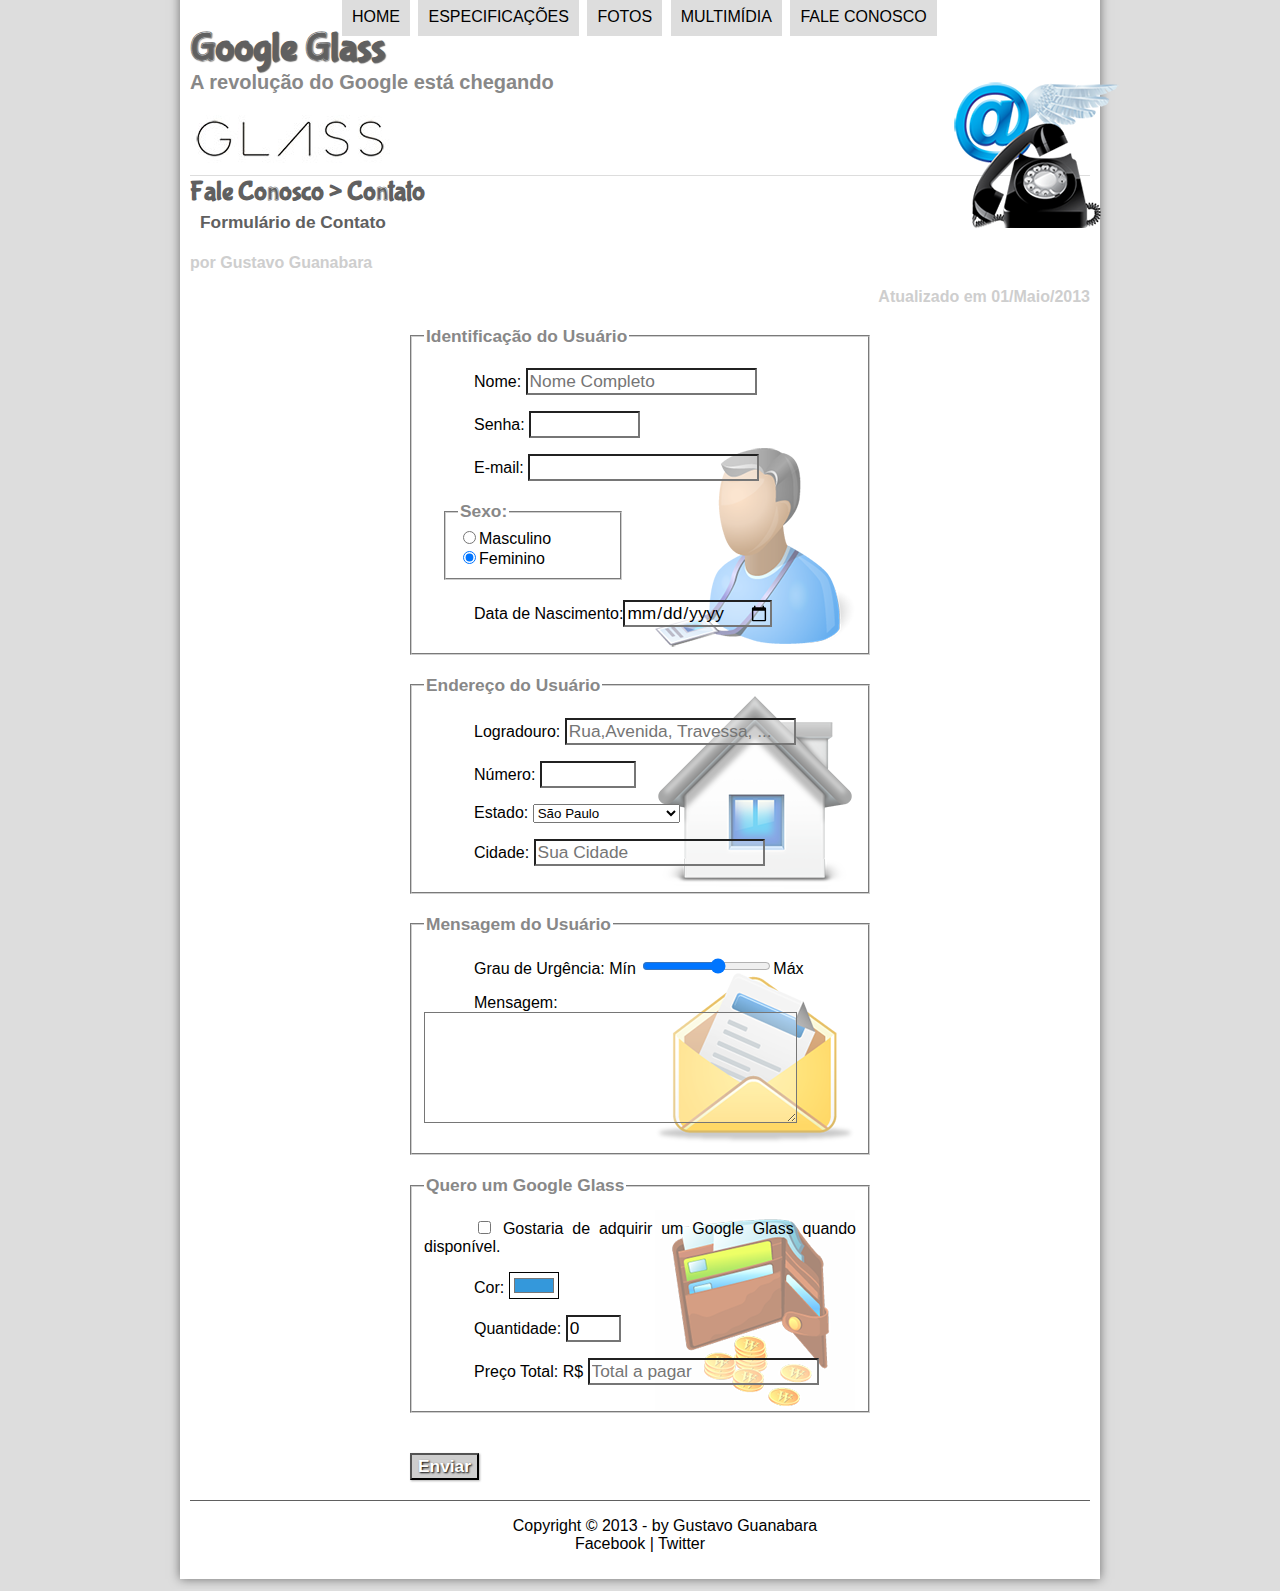
<file: src/fale-conosco.html>
<!DOCTYPE html>
<html lang="pt-br">

<head>
    <meta charset="UTF-8" />
    <link rel="stylesheet" type="text/css" href="../_css/estilo.css" />
    <link rel="stylesheet" type="text/css" href="../_css/form.css" />
    <title>Tudo sobre Google Glass</title>
    <script>
        function calcularTotal() {
            var quantidade = parseInt(document.getElementById("c_quantidade").value);
            var total = 1500 * quantidade;
            document.getElementById("c_precoTotal").value = total;
        }
    </script>
</head>

<body>
    <section id="interface">
        <header id="cabecalho">
            <h1>Google Glass</h1>
            <h2>A revolução do Google está chegando</h2>
            <img id="icone" src="../_imagens/contato.png" alt="Óculos Google Glass Preto" />
            <nav id="menu">
                <h1>Menu Principal</h1>
                <ul>
                    <li onmouseover="mudarFoto('home')" onmouseout="mudarFoto('contato')"><a href="index.html">Home</a></li>
                    <li onmouseover="mudarFoto('especificacoes')" onmouseout="mudarFoto('contato')"><a href="specs.html">Especificações</a></li>
                    <li onmouseover="mudarFoto('fotos')" onmouseout="mudarFoto('contato')"><a href="fotos.html">Fotos</a></li>
                    <li onmouseover="mudarFoto('multimidia')" onmouseout="mudarFoto('contato')"><a href="multimidia.html">Multimídia</a></li>
                    <li onmouseover="mudarFoto('contato')" onmouseout="mudarFoto('contato')"><a href="fale-conosco.html">Fale conosco</a></li>
                </ul>
            </nav>
            <!-- FIM DA AREA MENU DE NAVEGACAO-->
        </header>
        <section id="mainContato">
            <article id="noticiaPrincipal">
                <header id="cabecalhoArtigo">
                    <h1>Fale Conosco > Contato</h1>
                    <h2>Formulário de Contato</h2>
                    <h3>por Gustavo Guanabara</h3>
                    <h3 class="align_right">Atualizado em 01/Maio/2013</h3>
                </header>
                <form method="POST" id="f_contato" action="fale-conosco.html" oninput="calcularTotal()">
                    <fieldset id="usuario">
                        <legend>Identificação do Usuário</legend>
                        <p>
                            <label for="c_nome">Nome:</label>
                            <input type="text" name="t_nome" id="c_nome" size="20" maxlength="30" placeholder="Nome Completo" />
                        </p>
                        <p>
                            <label for="c_senha">Senha:</label>
                            <input type="password" name="t_senha" id="c_senha" size="8" maxlength="8" />
                        </p>
                        <p>
                            <label for="c_email">E-mail:</label>
                            <input type="email" name="t_email" id="c_email" size="20" maxlength="40" />
                        </p>
                        <fieldset id="sexo">
                            <legend>Sexo:</legend>
                            <input type="radio" name="t_sexo" id="c_masculino" /><label for="c_masculino">Masculino</label>
                            <br/>
                            <input type="radio" name="t_sexo" id="c_feminino" checked="checked"><label for="c_feminino">Feminino</label>
                        </fieldset>
                        <p>
                            <label for="c_nascimento">Data de Nascimento:</label><input type="date" name="t_nascimento" id="c_nascimento" />
                        </p>
                    </fieldset>
                    <!-- FIM CAMPOS DE INFORMAÇÃO DO USUÁRIO -->
                    </fieldset>
                    <fieldset id="endereco">
                        <legend>Endereço do Usuário</legend>
                        <p>
                            <label for="c_endereco">Logradouro:</label>
                            <input type="text" name="t_endereco" id="c_endereco" size="20" maxlength="80" placeholder="Rua,Avenida, Travessa, ..." />
                        </p>
                        <p>
                            <label for="c_numero">Número:</label>
                            <input type="number" name="t_numero" id="c_numero" min="1" max="99999" />
                        </p>
                        <p>
                            <label for="c_estado">Estado:</label>
                            <select name="t_estado" id="c_estado">
                                <optgroup label="Região Sudeste">
                                    <option value="ES">Espírito Santo</option>
                                    <option value="MG">Minas Gerais</option>
                                    <option value="RJ">Rio De Janeiro</option>
                                    <option value="SP" selected="selected">São Paulo</option>
                                </optgroup>

                                <optgroup label="Região Sul">
                                    <option value="PR">Paraná</option>
                                    <option value="RS">Rio Grande do Sul</option>
                                    <option value="SC">Santa Catarina</option>
                                </optgroup>
                            </select>
                        </p>
                        <p>
                            <label for="c_cidade">Cidade:</label>
                            <input type="text" name="t_cidade" id="c_cidade" size="20" maxlegth="40" placeholder="Sua Cidade" list="cidades" />
                            <datalist name="t_cidade" id="cidades">
                                <option value="Belford Roxo"></option>
                                <option value="Niterói"></option>
                                <option value="Nova Iguaçu"></option>
                                <option value="Rio De Janeiro"></option>
                            </datalist>
                        </p>
                    </fieldset>
                    <!-- FIM CAMPOS DE INFORMAÇÃO DO ENDEREÇO DO USUÁRIO -->
                    <fieldset id="mensagem">
                        <legend>Mensagem do Usuário</legend>
                        <p>
                            <label for="c_urgencia">Grau de Urgência:</label> Mín
                            <input type="range" name="t_urgencia" id="c_urgencia" min="0" max="10" step="2" />Máx
                        </p>
                        <p>
                            <label for="c_msg">Mensagem:</label>
                            <textarea name="txt_msg" id="c_txtMsg" cols="35" rows="5" placeholder="Digite aqui a sua mensagem!">

                            </textarea>
                        </p>
                    </fieldset>
                    <!-- FIM CAMPOS DE MENSAGENS DO USUÁRIO -->
                    <fieldset id="pagamento">
                        <legend>Quero um Google Glass</legend>
                        <p>
                            <input type="checkbox" name="t_disponivel" id="c_disponivel" />
                            <label for="c_disponivel">Gostaria de adquirir um Google Glass quando disponível.</label>
                        </p>
                        <p>
                            <label for="c_cor">Cor:</label>
                            <input type="color" name="t_cor" id="c_cor" value="#3498DB">
                        </p>
                        <p>
                            <label for="c_quantidade">Quantidade:</label>
                            <input type="number" name="t_quantidade" id="c_quantidade" min="1" max="5" value="0" />
                        </p>
                        <p>
                            <label for="c_precoTotal">Preço Total: R$</label>
                            <input type="text" name="t_precoTotal" id="c_precoTotal" placeholder="Total a pagar " readonly />
                        </p>
                    </fieldset>
                    <!-- FIM CAMPOS DE PEDIDOS DO USUÁRIO -->
                    <input type="submit" id="btn_enviar" value="Enviar" />
                </form>
            </article>
        </section>
        <footer>
            <p>
                Copyright &copy; 2013 - by Gustavo Guanabara<br/> Facebook | Twitter
            </p>
        </footer>
    </section>
    <!-- FIM SECTION INTERFACE -->
    <script src="../_javascript/funcoes.js"></script>
</body>

</html>
</file>
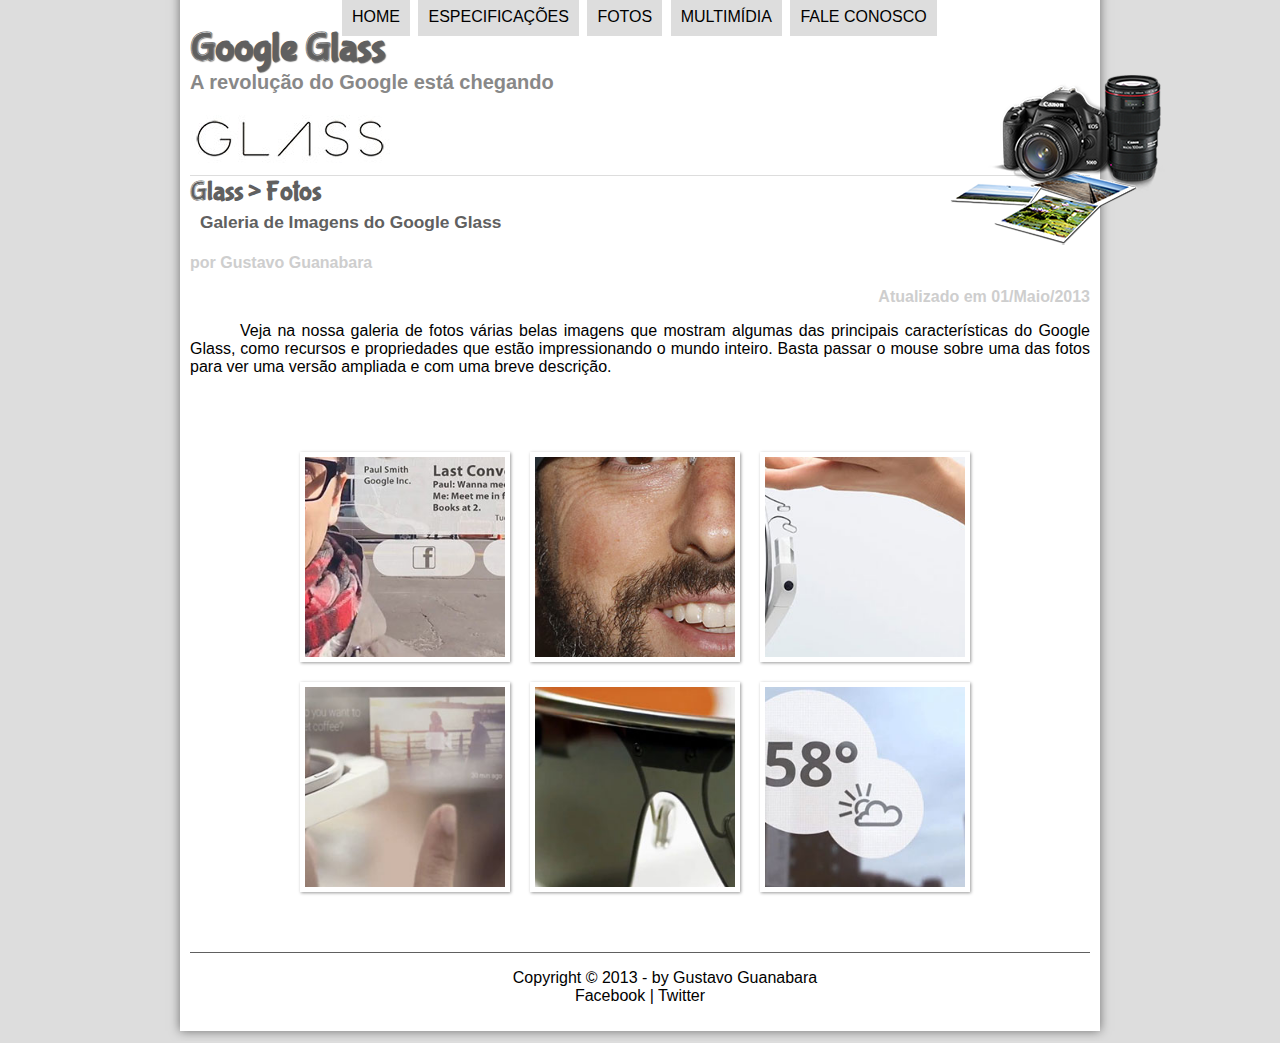
<file: src/fotos.html>
<!DOCTYPE html>
<html lang="pt-br">

<head>
    <meta charset="UTF-8" />
    <link rel="stylesheet" type="text/css" href="../_css/estilo.css" />
    <link rel="stylesheet" type="text/css" href="../_css/fotos.css" />
    <title>Tudo sobre Google Glass</title>
</head>

<body>
    <section id="interface">
        <header id="cabecalho">
            <h1>Google Glass</h1>
            <h2>A revolução do Google está chegando</h2>
            <img id="icone" src="../_imagens/fotos.png" alt="Óculos Google Glass Preto" />
            <nav id="menu">
                <h1>Menu Principal</h1>
                <ul>
                    <li onmouseover="mudarFoto('home')" onmouseout="mudarFoto('fotos')"><a href="index.html">Home</a></li>
                    <li onmouseover="mudarFoto('especificacoes')" onmouseout="mudarFoto('fotos')"><a href="specs.html">Especificações</a></li>
                    <li onmouseover="mudarFoto('fotos')" onmouseout="mudarFoto('fotos')"><a href="fotos.html">Fotos</a></li>
                    <li onmouseover="mudarFoto('multimidia')" onmouseout="mudarFoto('fotos')"><a href="multimidia.html">Multimídia</a></li>
                    <li onmouseover="mudarFoto('contato')" onmouseout="mudarFoto('fotos')"><a href="fale-conosco.html">Fale conosco</a></li>
                </ul>
            </nav>
            <!-- FIM DA AREA MENU DE NAVEGACAO-->
        </header>
        <section id="mainFotos">
            <article id="noticiaPrincipal">
                <header id="cabecalhoArtigo">
                    <h1>Glass > Fotos</h1>
                    <h2>Galeria de Imagens do Google Glass</h2>
                    <h3>por Gustavo Guanabara</h3>
                    <h3 class="align_right">Atualizado em 01/Maio/2013</h3>
                </header>
                <p>
                    Veja na nossa galeria de fotos várias belas imagens que mostram algumas das principais características do Google Glass, como recursos e propriedades que estão impressionando o mundo inteiro. Basta passar o mouse sobre uma das fotos para ver uma versão
                    ampliada e com uma breve descrição.
                </p>
                <ul id="albumFotos">
                    <li id="foto01"><span>Agenda e lembretes</span></li>
                    <li id="foto02"><span>Sergey Brin usando o Glass</span></li>
                    <li id="foto03"><span>Leve e compacto</span></li>
                    <li id="foto04"><span>Sensação de uma tela de 50"</span></li>
                    <li id="foto05"><span>Vários tipos de lente</span></li>
                    <li id="foto06"><span>Informações importantes</span></li>
                </ul>
            </article>
        </section>
        <footer>
            <p>
                Copyright &copy; 2013 - by Gustavo Guanabara<br/> Facebook | Twitter
            </p>
        </footer>
    </section>
    <!-- FIM SECTION INTERFACE -->
    <script src="../_javascript/funcoes.js"></script>
</body>

</html>
</file>
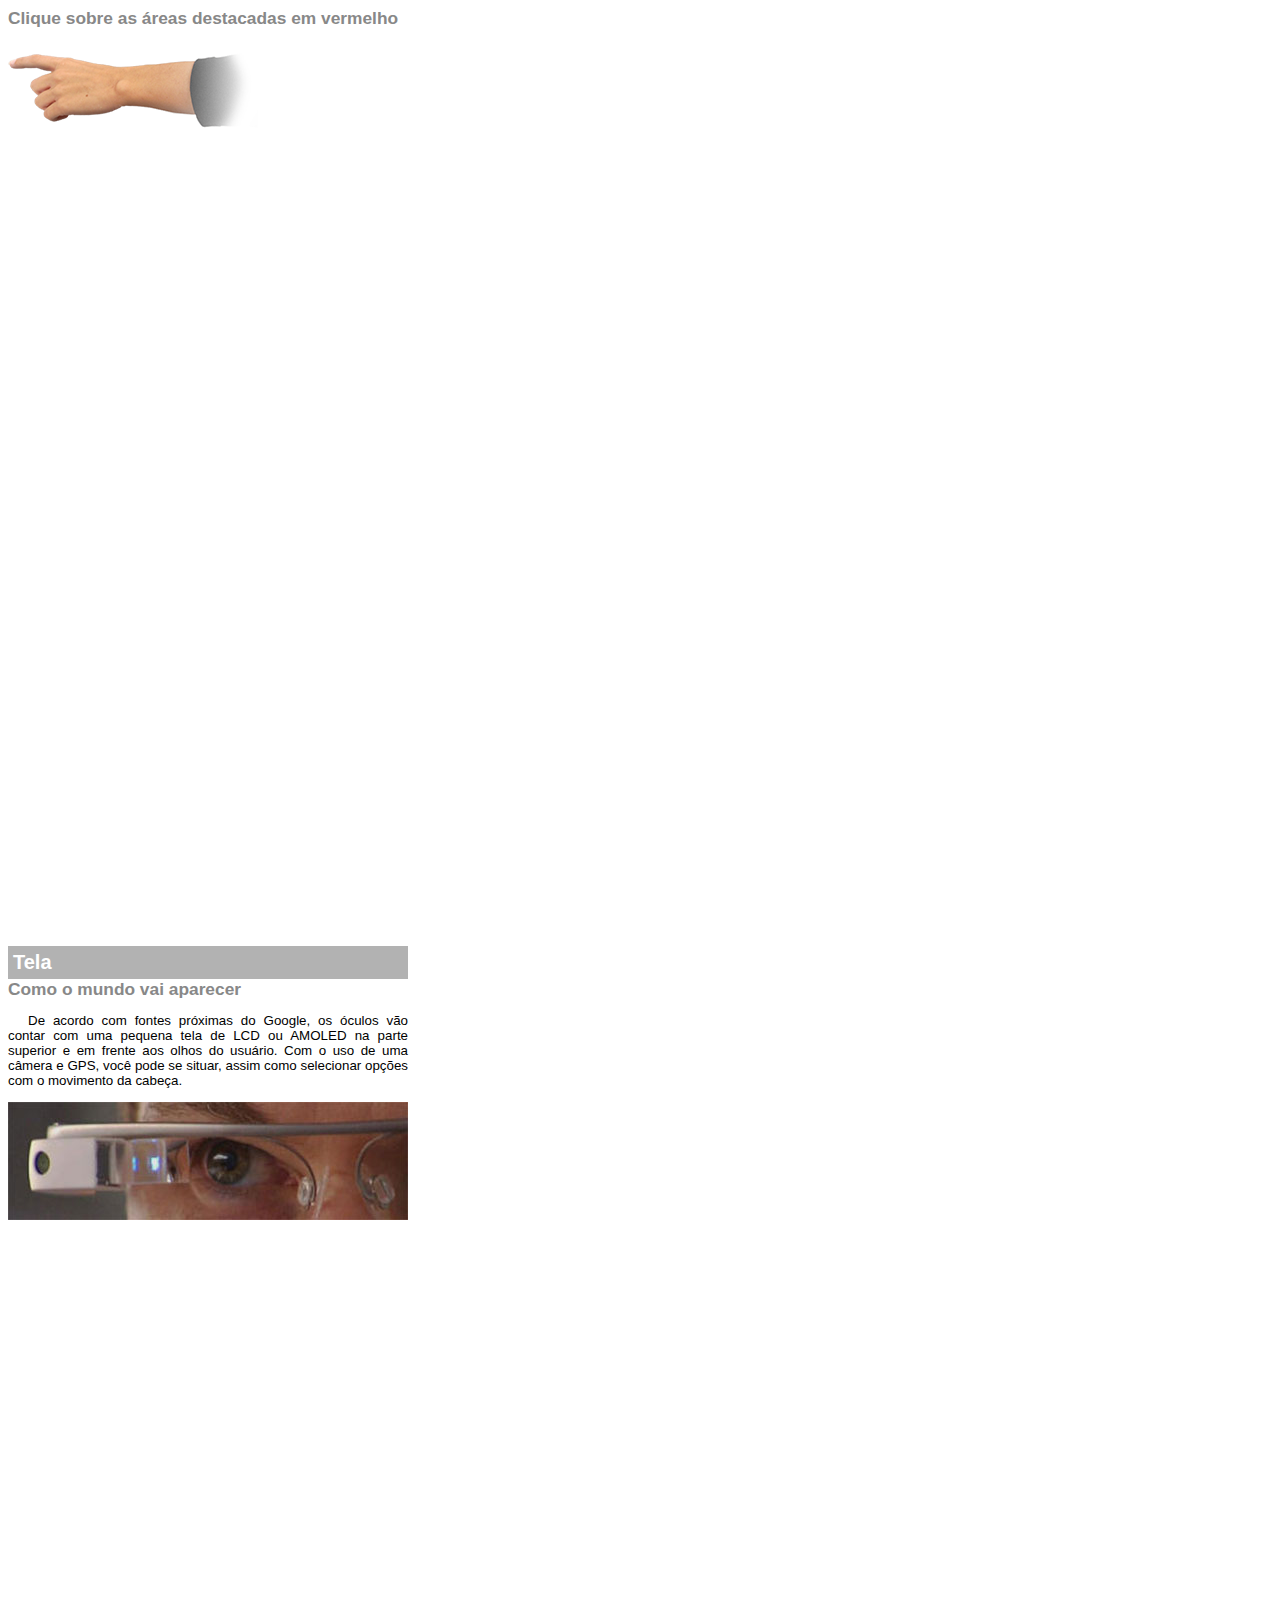
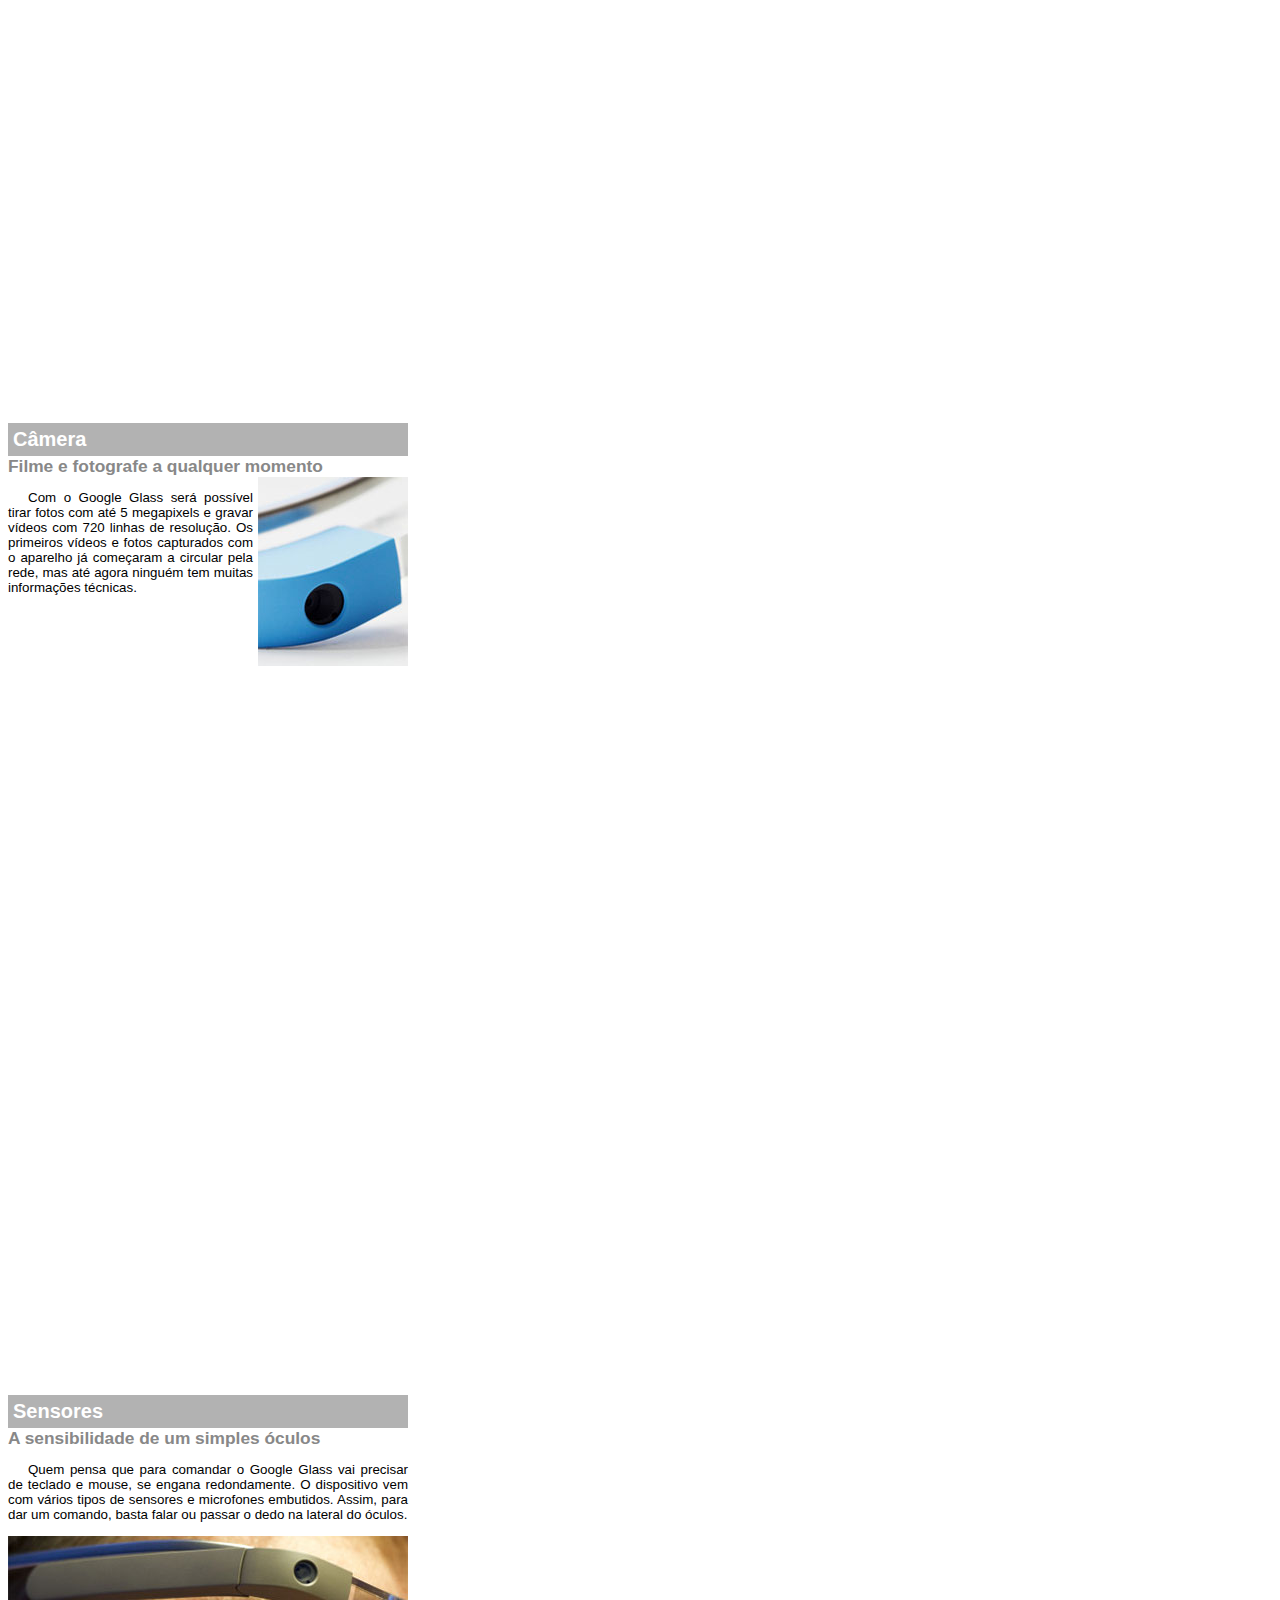
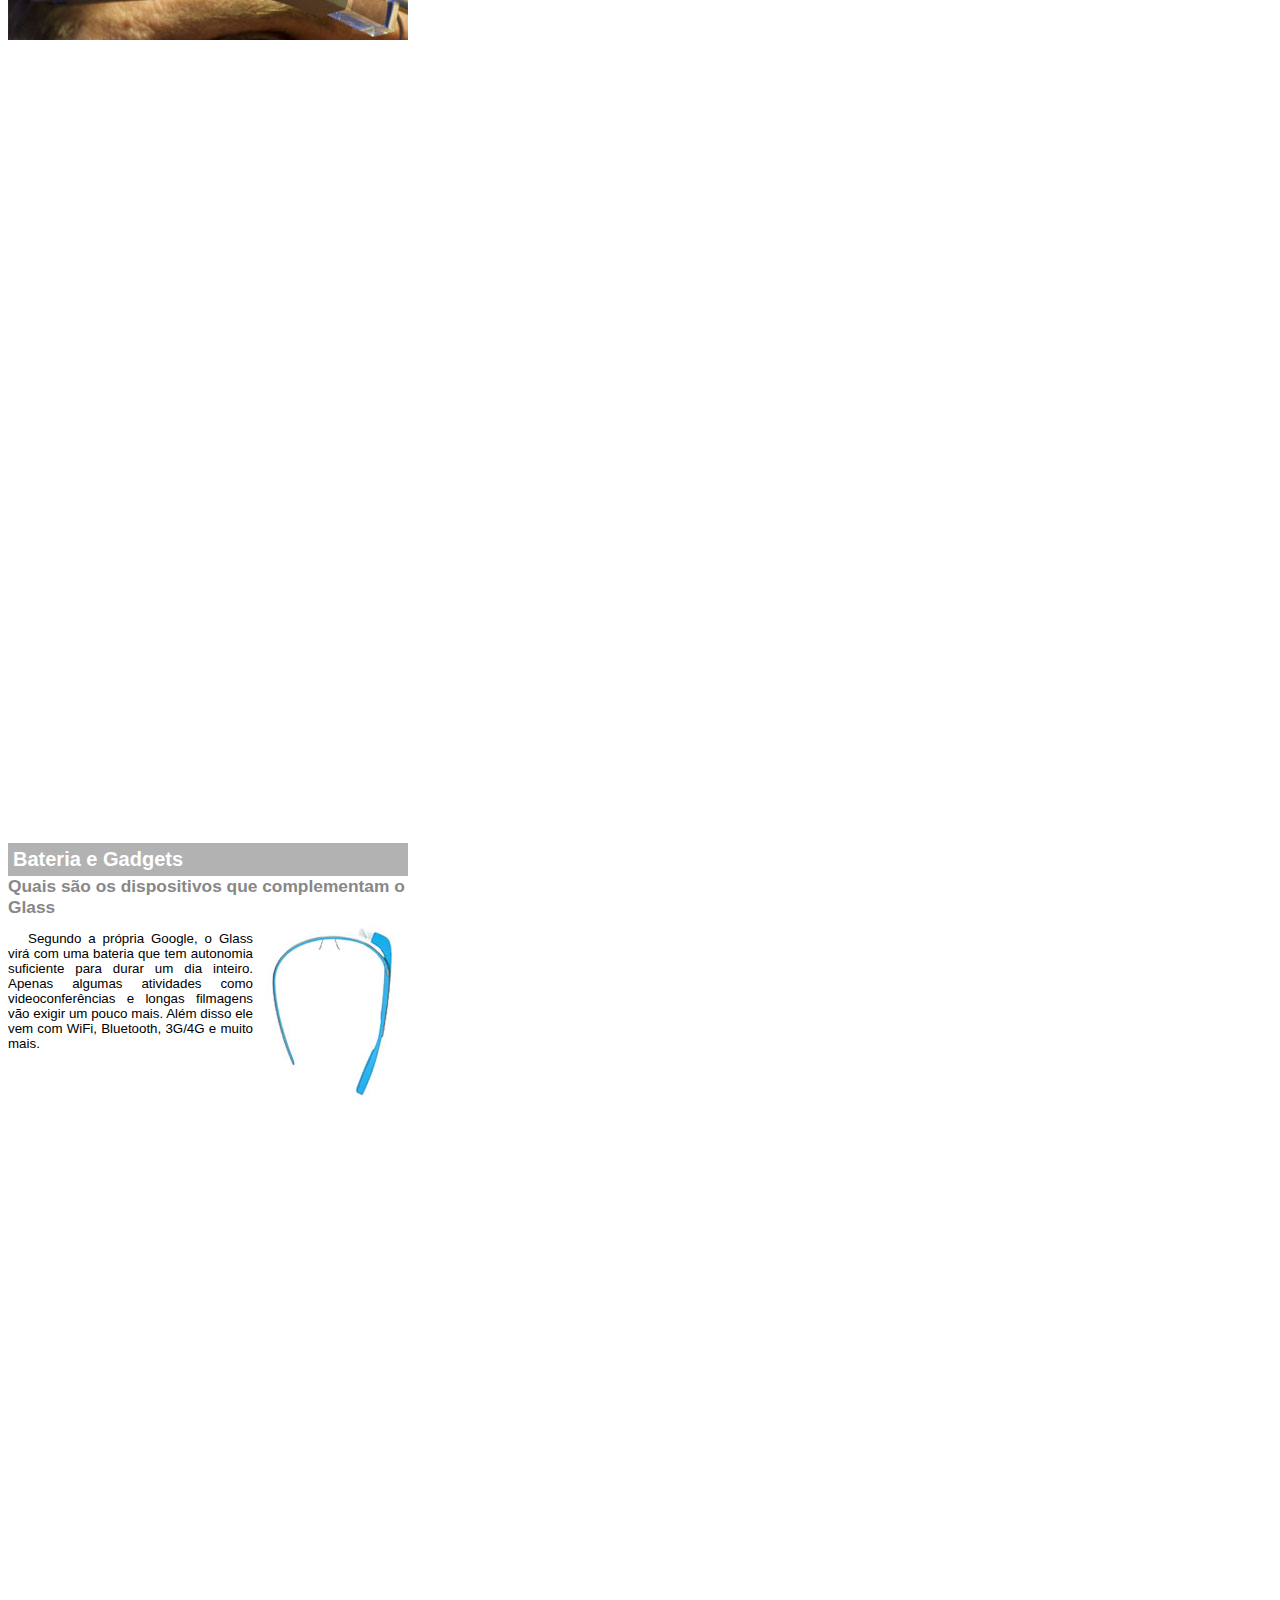
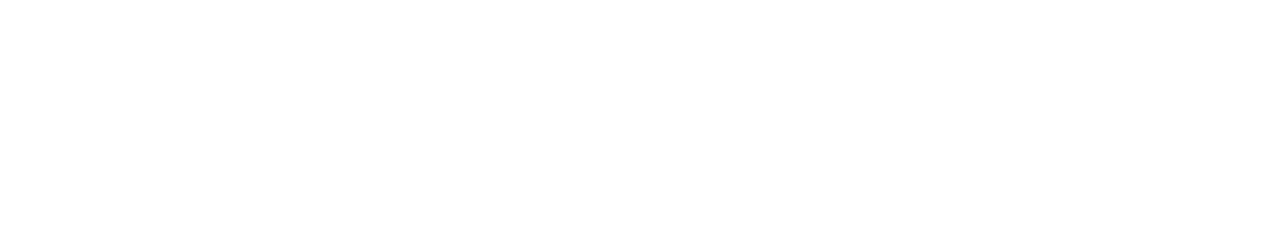
<file: src/google-glass.html>
<!DOCTYPE html>
<html lang="pt-br">

<head>
    <meta charset="UTF-8" />
    <title>Informações sobre o Google Glass</title>
    <style>
        body {
            font-family: Arial, sans-serif;
            font-size: 10pt;
            max-width: 400px;
            overflow: hidden;
        }
        
        p {
            text-align: justify;
            text-indent: 20px;
        }
        
        article h1 {
            font-size: 15pt;
            color: #FFF;
            background-color: rgba(0, 0, 0, .3);
            padding: 5px;
            margin: 0px;
        }
        
        article h2 {
            font-size: 13pt;
            color: #888;
            margin: 0px;
        }
        
        article {
            margin-bottom: 800px;
        }
        
        .img_direita {
            display: block;
            float: right;
            margin-left: 5px;
        }
    </style>
</head>

<body>
    <article id="destaques">
        <header>
            <h2>Clique sobre as áreas destacadas em vermelho</h2>
            <img src="../_imagens/mao.png" alt="Mão apontando para a esquerda" />
        </header>
    </article>

    <article id="tela">
        <header>
            <h1>Tela</h1>
            <h2>Como o mundo vai aparecer</h2>
        </header>
        <p>
            De acordo com fontes próximas do Google, os óculos vão contar com uma pequena tela de LCD ou AMOLED na parte superior e em frente aos olhos do usuário. Com o uso de uma câmera e GPS, você pode se situar, assim como selecionar opções com o movimento da
            cabeça.
        </p>
        <img src="../_imagens/det-tela.jpg" alt="Tela do Google Glass" />
    </article>

    <article id="camera">
        <header>
            <h1>Câmera</h1>
            <h2>Filme e fotografe a qualquer momento</h2>
        </header>
        <img src="../_imagens/det-camera.jpg" class="img_direita" alt="Câmera do Google Glass" />
        <p>
            Com o Google Glass será possível tirar fotos com até 5 megapixels e gravar vídeos com 720 linhas de resolução. Os primeiros vídeos e fotos capturados com o aparelho já começaram a circular pela rede, mas até agora ninguém tem muitas informações técnicas.
        </p>
    </article>

    <article id="sensores">
        <header>
            <h1>Sensores</h1>
            <h2>A sensibilidade de um simples óculos</h2>
        </header>
        <p>
            Quem pensa que para comandar o Google Glass vai precisar de teclado e mouse, se engana redondamente. O dispositivo vem com vários tipos de sensores e microfones embutidos. Assim, para dar um comando, basta falar ou passar o dedo na lateral do óculos.
        </p>
        <img src="../_imagens/det-touch.jpg" alt="Sensores do Google Glass" />
    </article>

    <article id="gadgets">
        <header>
            <h1>Bateria e Gadgets</h1>
            <h2>Quais são os dispositivos que complementam o Glass</h2>
        </header>
        <img src="../_imagens/det-bateria.jpg" class="img_direita" alt="Bateria e Gadgets do Google Glass" />
        <p>
            Segundo a própria Google, o Glass virá com uma bateria que tem autonomia suficiente para durar um dia inteiro. Apenas algumas atividades como videoconferências e longas filmagens vão exigir um pouco mais. Além disso ele vem com WiFi, Bluetooth, 3G/4G
            e muito mais.
        </p>
    </article>
</body>

</html>
</file>
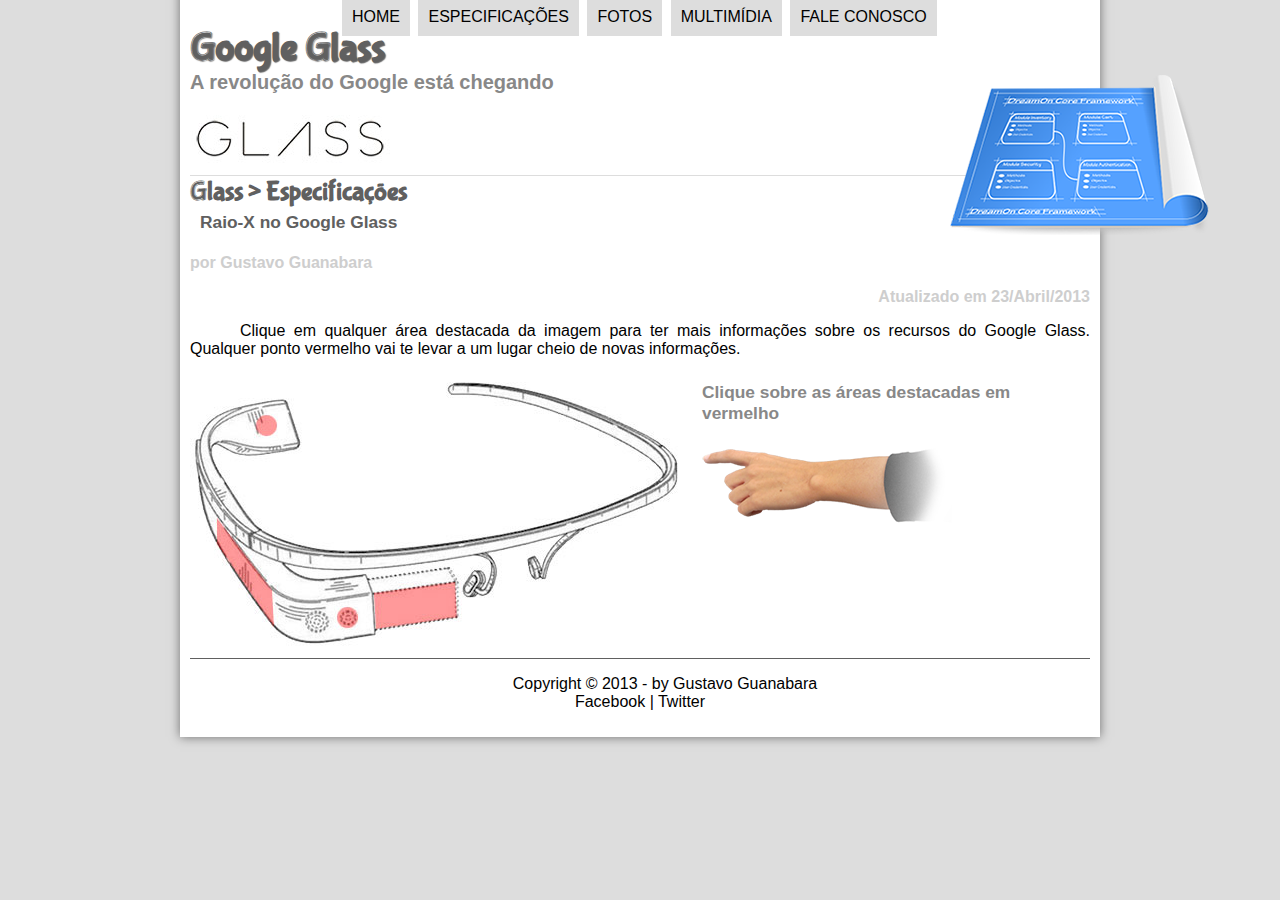
<file: src/specs.html>
<!DOCTYPE html>
<html lang="pt-br">

<head>
    <meta charset="UTF-8" />
    <link rel="stylesheet" type="text/css" href="../_css/estilo.css" />
    <link rel="stylesheet" type="text/css" href="../_css/specs.css" />
    <title>Tudo sobre Google Glass</title>
</head>

<body>
    <section id="interface">
        <header id="cabecalho">
            <h1>Google Glass</h1>
            <h2>A revolução do Google está chegando</h2>
            <img id="icone" src="../_imagens/especificacoes.png" alt="Óculos Google Glass Preto" />
            <nav id="menu">
                <h1>Menu Principal</h1>
                <ul>
                    <li onmouseover="mudarFoto('home')" onmouseout="mudarFoto('especificacoes')"><a href="index.html">Home</a></li>
                    <li onmouseover="mudarFoto('especificacoes')" onmouseout="mudarFoto('especificacoes')"><a href="specs.html">Especificações</a></li>
                    <li onmouseover="mudarFoto('fotos')" onmouseout="mudarFoto('especificacoes')"><a href="fotos.html">Fotos</a></li>
                    <li onmouseover="mudarFoto('multimidia')" onmouseout="mudarFoto('especificacoes')"><a href="multimidia.html">Multimídia</a></li>
                    <li onmouseover="mudarFoto('contato')" onmouseout="mudarFoto('especificacoes')"><a href="fale-conosco.html">Fale conosco</a></li>
                </ul>
            </nav>
            <!-- FIM DA AREA MENU DE NAVEGACAO-->
        </header>
        <section id="mainSpecs">
            <article id="noticiaPrincipal">
                <header id="cabecalhoArtigo">
                    <h1>Glass > Especificações</h1>
                    <h2>Raio-X no Google Glass</h2>
                    <h3>por Gustavo Guanabara</h3>
                    <h3 class="align_right">Atualizado em 23/Abril/2013</h3>
                </header>
                <p>
                    Clique em qualquer área destacada da imagem para ter mais informações sobre os recursos do Google Glass. Qualquer ponto vermelho vai te levar a um lugar cheio de novas informações.
                </p>
                <article id="content">
                    <img src="../_imagens/glass-esquema-marcado.jpg" alt="Óculos Google Glass" usemap="#GoogleGlassMap" />
                    <map name="GoogleGlassMap">
                        <area shape="rect" coords="180,206,270,253" href="google-glass.html#tela" target="janela"/>
                        <area shape="circle" coords="158,244,11" href="google-glass.html#camera" target="janela"/>
                        <area shape="poly" coords="28,142,84,213,84,256,28,172" href="google-glass.html#sensores" target="janela"/>
                        <area shape="circle" coords="76,51,12" href="google-glass.html#gadgets" target="janela" />
                    </map>
                    <iframe src="google-glass.html" name="janela" id="frameSpec"></iframe>
                </article>
            </article>
        </section>
        <footer>
            <p>
                Copyright &copy; 2013 - by Gustavo Guanabara<br/> Facebook | Twitter
            </p>
        </footer>
    </section>
    <!-- FIM SECTION INTERFACE -->
    <script src="../_javascript/funcoes.js"></script>
</body>

</html>
</file>
<file: _css/estilo.css>
/*                                  CSS                                       */

@charset "UTF-8";
@font-face {
    font-family: 'Bubblegum';
    src: url("../_fonts/bubblegum-sans-regular.otf");
}

@import url('https://fonts.googleapis.com/css?family=Titillium+Web');
body {
    font-family: Arial, sans-serif;
    background-color: #DDD;
    color: rgba(0, 0, 0, 1);
}

#interface {
    width: 900px;
    margin: -20px auto 10px auto;
    background-color: #FFF;
    box-shadow: 0px 0px 10px rgba(0, 0, 0, .5);
    padding: 10px;
}

p {
    text-align: justify;
    text-indent: 50px;
}

a {
    color: #606060;
    text-decoration: none;
}

a:hover {
    text-decoration: underline;
}


/*  FORMATAÇÃO DE IMAGENS COM LEGENDA */

.foto-legenda {
    position: relative;
    border: 8px solid #FFF;
    box-shadow: 1px 1px 4px #000;
}

.foto-legenda img {
    width: 100%;
    height: 100%;
}

.foto-legenda figcaption {
    opacity: 0;
    position: absolute;
    top: 0px;
    background-color: rgba(0, 0, 0, .4);
    color: #FFF;
    width: 100%;
    height: 100%;
    padding: 10px;
    box-sizing: border-box;
    transition: opacity 1s;
}

.foto-legenda:hover figcaption {
    opacity: 1;
}


/*  ESTILIZACAO DO MENU    */

#menu {
    display: block;
}

#menu h1 {
    display: none;
}

#menu ul {
    list-style: none;
    text-transform: uppercase;
    position: absolute;
    top: -20px;
    left: 300px;
}

#menu li {
    display: inline-block;
    background-color: #DDD;
    margin: 2px;
    padding: 10px;
}

#menu li:hover {
    background-color: #606060;
    -webkit-transition: background-color 1s;
    transition: background-color 1s;
}

#menu a {
    color: #000;
    text-decoration: none;
}

#menu a:hover {
    color: #FFF;
    transition: color 1s;
}


/*----------------------------------------------------------------------------*/


/*    ESTRUTURA     */

#main {
    display: block;
    width: 500px;
    float: left;
    border-right: 1px solid #606060;
    padding-right: 15px;
}

#mainSpecs {
    width: 100%;
}

#sideBar {
    margin: 20px 10px 10px 10px;
    display: block;
    width: 330px;
    float: right;
    background-color: #DDD;
    box-shadow: 2px 2px 2px rgba(0, 0, 0, .5);
    padding: 10px;
}

#sideBar h1 {
    font-family: 'Bubblegum', sans-serif;
    font-size: 20pt;
    color: #606060;
    margin-top: 0px;
}

#sideBar h2 {
    font-size: 13pt;
    color: #FFF;
    background-color: #606060;
    padding: 5px;
}

footer {
    clear: both;
    border-top: 1px solid #606060;
}

footer p {
    text-align: center;
}

#tbl_fichaTecnica {
    border: 1px solid #606060;
    border-spacing: 0px;
    margin-left: auto;
    margin-right: auto;
}

#tbl_fichaTecnica caption span {
    display: block;
    float: right;
    margin-top: 10px;
    font-size: 8pt;
    color: #000;
}

#tbl_fichaTecnica td {
    border: 1px solid #606060;
    padding: 10px;
}

.align_right {
    text-align: right;
}

#tbl_fichaTecnica .align_right {
    text-align: right;
    background-color: #CECECE;
}

#tbl_fichaTecnica .align_left {
    text-align: "left";
    vertical-align: top;
    font-weight: bold;
    color: #FFF;
    background-color: #606060;
}

#tbl_fichaTecnica caption {
    font-size: 13pt;
    font-weight: bolder;
    color: #888;
}

#noticiaPrincipal h2 {
    font-size: 13pt;
    color: #606060;
    background-color: #DDD;
    margin: 10px 0px 10px 0px;
    padding: 5px 0px 5px 10px;
}

#cabecalho {
    border-bottom: 1px solid #DDD;
    height: 150px;
    background: url("../_imagens/glass-logo-peq.jpg");
    background-repeat: no-repeat;
    background-position: 0px 90px;
}

#cabecalhoArtigo h1 {
    font-family: 'Bubblegum', sans-serif;
    font-size: 20pt;
    color: #606060;
    margin-top: 0px;
    margin-bottom: 0px;
}

#cabecalhoArtigo h2 {
    font-size: 13pt;
    color: #606060;
    background-color: #FFF;
    margin: 0px;
}

#cabecalhoArtigo h3 {
    font-size: 12pt;
    color: #CECECE;
}

#cabecalho h1 {
    font-family: 'Bubblegum', sans-serif;
    font-size: 30pt;
    color: #606060;
    text-shadow: 1px 1px 1px rgba(0, 0, 0, .6);
    margin-bottom: 0px;
    padding: 0px;
}

#cabecalho h2 {
    font-family: 'Titillium Web', sans-serif;
    font-size: 15pt;
    color: #888;
    margin-top: 0px;
    padding: 0px;
}

#cabecalho #icone {
    position: absolute;
    top: 75px;
    left: 950px;
}
</file>
<file: _css/form.css>
@charset "UTF-8";

/*      CSS     */

form {
    width: 500px;
    margin: auto;
}

input,
textarea {
    font-family: sans-serif;
    font-weight: normal;
    font-size: 13pt;
    background-color: rgba(255, 255, 255, .3);
}

input:hover,
textarea:hover {
    background-color: #DDD;
}

fieldset {
    border-color: #CECECE;
    margin: 20px;
}

#sexo {
    width: 150px;
}

legend {
    font-family: sans-serif;
    font-weight: bold;
    font-size: 13pt;
    color: #888;
}

#usuario {
    background: url("../_imagens/icone-contato.png") no-repeat 95% 95%;
}

#endereco {
    background: url("../_imagens/icone-endereco.png") no-repeat 95% 95%;
}

#mensagem {
    background: url("../_imagens/icone-mensagem.png") no-repeat 95% 95%;
}

#pagamento {
    background: url("../_imagens/icone-pagamento.png") no-repeat 95% 95%;
}

#btn_enviar {
    margin: 20px;
    box-shadow: 1px 1px 2px rgba(0, 0, 0, .3);
    font-weight: bold;
    color: #FFF;
    text-shadow: 1px 1px 2px #000;
    background: #CECECE;
}
</file>
<file: _css/fotos.css>
/*                                  CSS                                       */

@charset "UTF-8";
#albumFotos {
    width: 700px;
    margin: 0 auto;
    padding: 50px;
    overflow: hidden;
    list-style: none;
}

#albumFotos li {
    width: 200px;
    height: 200px;
    float: left;
    margin: 10px;
    border: 5px solid #FFF;
    background-color: #FFF;
    box-shadow: 1px 1px 3px rgba(0, 0, 0, .4);
    -webkit-transition: all 0.3s ease-in;
}

#albumFotos #foto01 {
    background: url("../_imagens/galeria-01.jpg") no-repeat;
    ;
}

#albumFotos li span {
    opacity: 0;
    font-size: 9pt;
    text-shadow: 1px 1px 1px #000;
    color: #FFF;
    background-color: rgba(0, 0, 0, .3);
    line-height: 375px;
    padding: 5px;
    transition: opacity 1s;
}

#albumFotos li:hover {
    -webkit-transform: scale(1.5);
}

#albumFotos li:hover span {
    opacity: 1;
}

#albumFotos #foto01 {
    background: url("../_imagens/galeria-01.jpg") no-repeat;
    background-position: 50% 50%;
    background-size: 400px 400px;
    background-color: #FFF;
}

#albumFotos #foto01:hover {
    background-position: 0px 0px;
    background-size: 200px 200px;
}

#albumFotos #foto02 {
    background: url("../_imagens/galeria-02.jpg") no-repeat;
    background-position: 50% 50%;
    background-size: 400px 400px;
    background-color: #FFF;
}

#albumFotos #foto02:hover {
    background-position: 0px 0px;
    background-size: 200px 200px;
}

#albumFotos #foto03 {
    background: url("../_imagens/galeria-03.jpg") no-repeat;
    background-position: 50% 50%;
    background-size: 400px 400px;
    background-color: #FFF;
}

#albumFotos #foto03:hover {
    background-position: 0px 0px;
    background-size: 200px 200px;
}

#albumFotos #foto04 {
    background: url("../_imagens/galeria-04.jpg") no-repeat;
    background-position: 50% 50%;
    background-size: 400px 400px;
    background-color: #FFF;
}

#albumFotos #foto04:hover {
    background-position: 0px 0px;
    background-size: 200px 200px;
}

#albumFotos #foto05 {
    background: url("../_imagens/galeria-05.jpg") no-repeat;
    background-position: 50% 50%;
    background-size: 400px 400px;
    background-color: #FFF;
}

#albumFotos #foto05:hover {
    background-position: 0px 0px;
    background-size: 200px 200px;
}

#albumFotos #foto06 {
    background: url("../_imagens/galeria-06.jpg") no-repeat;
    background-position: 50% 50%;
    background-size: 400px 400px;
    background-color: #FFF;
}

#albumFotos #foto06:hover {
    background-position: 0px 0px;
    background-size: 200px 200px;
}
</file>
<file: _css/specs.css>
/*                                  CSS                                       */

@charset "UTF-8";

/*      Configuração Iframe     */

#content {
    width: 1000px;
    margin: auto;
}

#frameSpec {
    width: 400px;
    height: 280px;
    border: none;
}

#frameSpec::-webkit-scrollbar {
    display: none;
}
</file>
